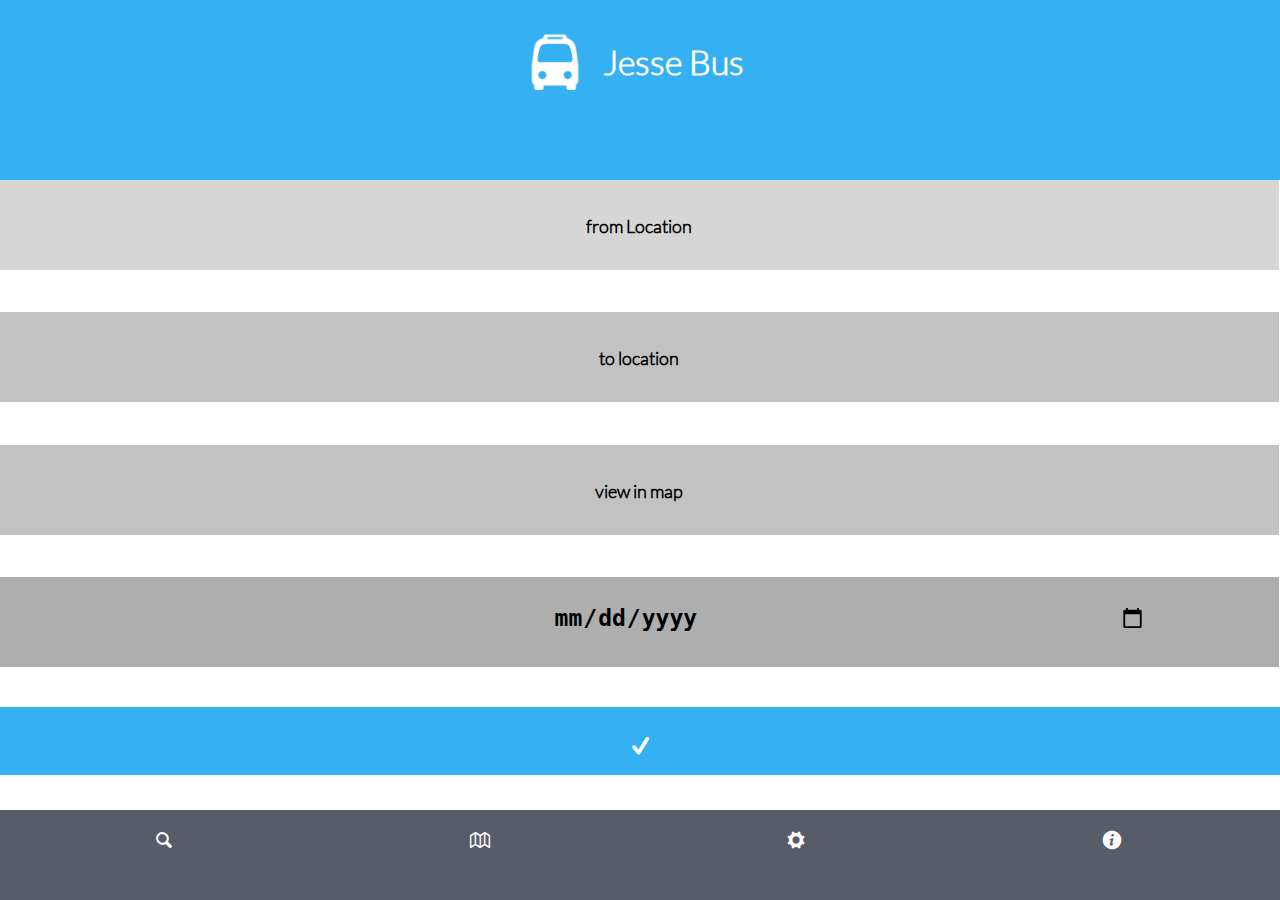
<file: index.html>
<!doctype html>
<html>
	<head>
		<link rel="stylesheet" href="styles/thirdparty/jquery.mobile.custom.structure.css"> 
		<link rel="stylesheet" href="styles/stylesheets/screen.css">
		<link rel="stylesheet" type="text/css" href="styles/stylesheets/font/icoentypo/entypo.css" />
	
	</head>
	<body>
		
		
		<div data-role="page" class="app_window" id="app_search" data-transition="pop">
			<div style="width:100%;	background:#35B0F2;	height:20%; position:relative; top:0px; margin-left:auto; margin-right:auto; ">
				<div style="height:100px; width:250px; position:relative; margin-left:auto; margin-right:auto;">
					<img src="content/images/bus1.png" style=" height:60px; position:relative; left:10px; top:30px;" />
					<span style="color:white; font-size:34px; margin-left:25px; position:relative; top:15px; font-family:LatoLight; font-weight:800; "> Jesse Bus
					</span>
				</div>
			</div>
			
			<div class="app-window-body" >
				<div style="position:relative; overflow-y:auto; overflow-x:hidden; background:#ffffff; height:100%; width:99.9%;">
					<!--<div style="position:absolute; height:90px; width:100%; top:0; background:rgba(53, 176, 242, 0.01);">
						<div style="position:relative;  font-size:18px; font-weight:700; margin-right:auto; margin-left:auto; margin-top:35px; text-align:center; border:0px #0077CC dashed; width:20%;"> 
							SEARCH 
						</div>
					</div> -->
					<div class="app-location-from" style="position:absolute; height:90px; width:100%; top:0%; cursor:pointer; background:rgba(52, 52, 54, 0.2);">
						<div style="position:relative;  font-size:18px; font-weight:700; margin-right:auto; margin-left:auto; margin-top:35px; text-align:center; border:0px #0077CC dashed; width:40%;"> 
							from Location
						</div>
					</div>
					<div class="app-location-to" style="position:absolute; height:90px; width:100%; top:21%; cursor:pointer;  background:rgba(52, 52, 54, 0.3);">
						<div style="position:relative;  font-size:18px; font-weight:700; margin-right:auto; margin-left:auto; margin-top:35px; text-align:center; border:0px #0077CC dashed; width:40%;"> 
							to location
						</div>
					</div>
					<div class="app-location-view" style="position:absolute; height:90px; width:100%; top:42%; cursor:pointer;  background:rgba(52, 52, 54, 0.3);">
						<div style="position:relative;  font-size:18px; font-weight:700; margin-right:auto; margin-left:auto; margin-top:35px; text-align:center; border:0px #0077CC dashed; width:40%;"> 
							view in map
						</div>
					</div>
					
					<div class="app-search-date" style="position:absolute; height:90px; width:100%; top:63%; cursor:pointer;  background:rgba(52, 52, 54, 0.4);">
						<input type="date" name="seachdate" style="position:relative;  font-size:23px; font-weight:700; margin-right:auto; margin-left:auto; margin-top:15px; text-align:center; border:0px #0077CC dashed; width:80%;">
					</div>
					
				</div>
				<div class="app-search-start">
					<div style="position:relative; font-weight:700; margin-right:auto; margin-left:auto; margin-top:25px; text-align:center; width:20%;"> 
						<span class="icon-checkmark" style=""> </span>
					</div>
				</div>
			</div>
			<div class="app-menu" >
				<div  class="app-menu-item app-menu-search"> 
					<div class="app-menu-icon icon-search menusearch"></div> 
				</div>
				<div class="app-menu-item app-menu-map"> 
					<div class="app-menu-icon icon-map messagemenu"> </div>

				</div>
				<div class="app-menu-item app-menu-settings"> 
					<div class="app-menu-icon  icon-cog settingsmenu"> </div> 
				</div>
				
				
				<div  class="app-menu-item menuclosed app-menu-info" > 
					<div class="app-menu-icon icon-info2 infomenu" ></div> 
				</div>
			
			</div>
				
				
		</div>
		

		<div data-role="page" id="test">
			<div style="overflow:hidden">
				<div style="float: left; width: 33%">
					<h2 style="margin: 0">{{operator}}</h2>
				</div>
				<div style="float: left;width: 33%">
					18:00
				</div>
				<div style="float: left;width: 33%">
					Price
				</div>
			</div>
		</div>

		<div data-role="page" class="app_window" id="app_map" data-transition="pop">
			<div style="width:100%;	background:#35B0F2;	height:20%; position:relative; top:0px; margin-left:auto; margin-right:auto; ">
				<div style="height:100px; width:250px; position:relative; margin-left:auto; margin-right:auto;">
					<img src="content/images/bus1.png" style=" height:60px; position:relative; left:10px; top:30px;" />
					<span style="color:white; font-size:34px; margin-left:25px; position:relative; top:15px; font-family:LatoLight; font-weight:800; "> Jesse Bus
					</span>
				</div>
			</div>
			
			<div class="app-window-body" >
				<div style="position:relative; overflow-y:auto; overflow-x:hidden; background:#ffffff; height:100%; width:99.9%;">
					<div id="app-map-viewer" style="height:100%; width:100%;">
						
					</div>
				</div>
				
			</div>
			<div class="app-menu" >
				<div  class="app-menu-item app-menu-search"> 
					<div class="app-menu-icon icon-search menusearch"></div> 
				</div>
				<div class="app-menu-item app-menu-map"> 
					<div class="app-menu-icon icon-map messagemenu"> </div>

				</div>
				<div class="app-menu-item app-menu-settings"> 
					<div class="app-menu-icon  icon-cog settingsmenu"> </div> 
				</div>
				
				
				<div  class="app-menu-item menuclosed app-menu-info" > 
					<div class="app-menu-icon icon-info2 infomenu" ></div> 
				</div>
			
			</div>
				
				
		</div>
		
		<div data-role="page" class="app_window" id="app_map2" data-transition="pop">
			<div style="width:100%;	background:#35B0F2;	height:20%; position:relative; top:0px; margin-left:auto; margin-right:auto; ">
				<div style="height:100px; width:250px; position:relative; margin-left:auto; margin-right:auto;">
					<img src="content/images/bus1.png" style=" height:60px; position:relative; left:10px; top:30px;" />
					<span style="color:white; font-size:34px; margin-left:25px; position:relative; top:15px; font-family:LatoLight; font-weight:800; "> Jesse Bus
					</span>
				</div>
			</div>
			
			<div class="app-window-body" >
				<div style="position:relative; overflow-y:auto; overflow-x:hidden; background:#ffffff; height:85%; width:99.9%;">
					<div id="app-map-viewer2" style="height:100%; width:100%;">
						
					</div>
				</div>
				<div class="map-search-back" style="position:relative; overflow-y:auto; cursor:pointer;  overflow-x:hidden; background:#35B0F2; height:15%; width:99.9%;">
					<div style="position:relative; font-weight:700; margin-right:auto; margin-left:auto; margin-top:18px; text-align:center; color:white; font-size:25px; width:20%;"> 
						<span class="icon-switch" style=""> </span>
					</div>
				</div>
			</div>
			<div class="app-menu" >
				<div  class="app-menu-item app-menu-search"> 
					<div class="app-menu-icon icon-search menusearch"></div> 
				</div>
				<div class="app-menu-item app-menu-map"> 
					<div class="app-menu-icon icon-map messagemenu"> </div>

				</div>
				<div class="app-menu-item app-menu-settings"> 
					<div class="app-menu-icon  icon-cog settingsmenu"> </div> 
				</div>
				
				
				<div  class="app-menu-item menuclosed app-menu-info" > 
					<div class="app-menu-icon icon-info2 infomenu" ></div> 
				</div>
			
			</div>
				
				
		</div>
		
		<div data-role="page" id="splashscreen" data-trasition="slide">
			
		</div>
		
		<div data-role="page" id="app_search_results" data-trasition="slide">
			app search results
		</div>
		<!-- Page transitions for displaying journey details -->
		<div data-role="page" id="app_search_journey_details" data-trasition="slide" style="height:100%;">
		
			<div style="width:100%;	background:#35B0F2;	height:20%; position:relative; top:0px; margin-left:auto; margin-right:auto; ">
				<div style="height:100px; width:250px; position:relative; margin-left:auto; margin-right:auto;">
					<img src="content/images/bus1.png" style=" height:60px; position:relative; left:10px; top:30px;">
					<span style="color:white; font-size:34px; margin-left:25px; position:relative; top:15px; font-family:LatoLight; font-weight:800; "> Jesse Bus
					</span>
				</div>
			</div>
			
			
			<div class="app-window-body" >
					
				<div class="app-journey-list" style="height:98%; overflow-y:auto;">
					
				</div>
			</div>
			
			<div class="app-menu" >
				<div  class="app-menu-item app-menu-search"> 
					<div class="app-menu-icon icon-search menusearch"></div> 
				</div>
				<div class="app-menu-item app-menu-map"> 
					<div class="app-menu-icon icon-map messagemenu"> </div>

				</div>
				<div class="app-menu-item app-menu-settings"> 
					<div class="app-menu-icon  icon-cog settingsmenu"> </div> 
				</div>
				
				
				<div  class="app-menu-item menuclosed app-menu-info" > 
					<div class="app-menu-icon icon-info2 infomenu" ></div> 
				</div>
			
			</div>
				
			
		</div>
		<!-- Page transitions for displaying city results from results -->
		<div data-role="page" id="app_search_city_from" data-trasition="slide" style="height:100%;">
		
			<div style="width:100%;	background:#35B0F2;	height:20%; position:relative; top:0px; margin-left:auto; margin-right:auto; ">
				<div style="height:100px; width:250px; position:relative; margin-left:auto; margin-right:auto;">
					<img src="content/images/bus1.png" style=" height:60px; position:relative; left:10px; top:30px;">
					<span style="color:white; font-size:34px; margin-left:25px; position:relative; top:15px; font-family:LatoLight; font-weight:800; "> Jesse Bus
					</span>
				</div>
			</div>
			
			
			<div class="app-window-body" >
				<div style="position:relative; height:12%; width:100%;">
					
					<input type="text" class="lira-input" placeholder="Quick Search..." style="position:relative;  color:rgba(16, 6, 7, 0.77); width:99%; margin-top:5px;  font-size:25px; border-bottom:1px rgba(16, 6, 7, 0.77) solid; height:35px; font-family:'Lato'; border:0px; " />
					
				</div>
					
				<div class="app-cities-list-from" style="height:101%; overflow-y:auto;">
					
				</div>
			</div>
			
		</div>
		
		
		<!-- Page transitions for displaying city results from results -->
		<div data-role="page" id="app_search_city_to" data-trasition="slide">
		
			<div style="width:100%;	background:#35B0F2;	height:20%; position:relative; top:0px; margin-left:auto; margin-right:auto; ">
				<div style="height:100px; width:250px; position:relative; margin-left:auto; margin-right:auto;">
					<img src="content/images/bus1.png" style=" height:60px; position:relative; left:10px; top:30px;">
					<span style="color:white; font-size:34px; margin-left:25px; position:relative; top:15px; font-family:LatoLight; font-weight:800; "> Jesse Bus
					</span>
				</div>
			</div>
			
			<div class="app-window-body" >
				<div style="position:relative; height:12%; width:100%;">
					
					<input type="text" class="lira-input" placeholder="Quick Search..." style="position:relative;  color:rgba(16, 6, 7, 0.77); width:99%; margin-top:5px;  font-size:25px; border-bottom:1px rgba(16, 6, 7, 0.77) solid; height:35px; font-family:'Lato'; border:0px; " />
					
				</div>
					
				<div class="app-cities-list-to" style="height:101%; overflow-y:auto;">
					
				</div>
			</div>
			
		</div>
		<!-- Page transitions for displaying city results -->
		<div data-role="page" id="app_search_class" data-trasition="slide">
			search classes
		</div>
		
		<div ng-view></div>
		<script src="js/underscore.js"></script>
		<script src="js/jquery.js"></script>
		<script src="js/moment.js"></script>
		<script src="js/jquery.mobile.js"></script>
		<script src="http://maps.google.com/maps/api/js?v=3.2&sensor=false"></script>
		<script src="js/OpenLayers/OpenLayers.js"></script>
		<script src="content/data/city.js"></script>
		<script src="app.js"></script>
		<script src="data.js"></script>
		
		
	</body>
</html>
</file>
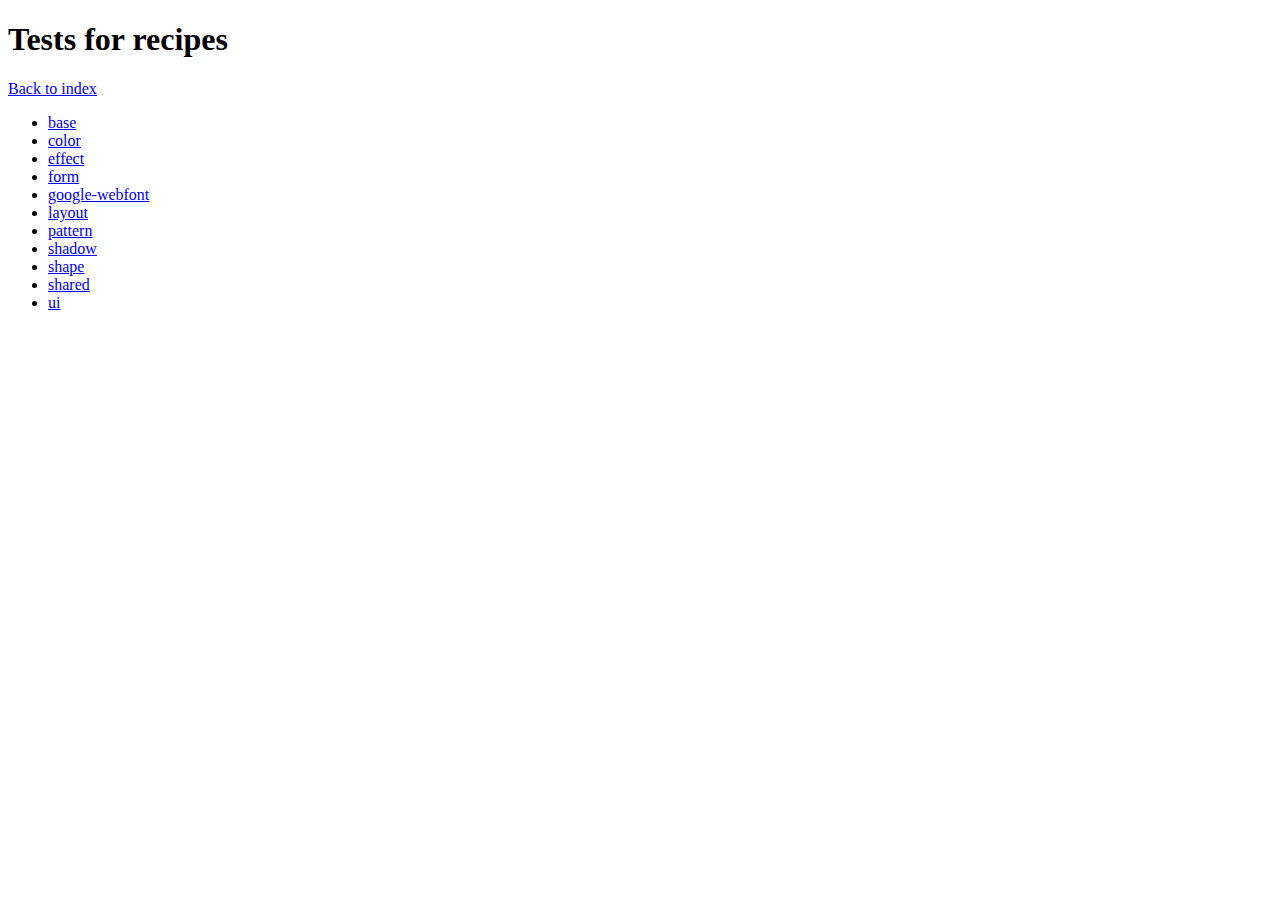
<file: styles/thirdparty/themes/compass-recipes/tests/recipes/index.html>
<!doctype html>
<h1>Tests for recipes</h1>

<a href="../">Back to index</a>

<ul>
    <li><a href="base">base</a></li>
    <li><a href="color">color</a></li>
    <li><a href="effect">effect</a></li>
    <li><a href="form">form</a></li>
    <li><a href="google-webfont">google-webfont</a></li>
    <li><a href="layout">layout</a></li>
    <li><a href="pattern">pattern</a></li>
    <li><a href="shadow">shadow</a></li>
    <li><a href="shape">shape</a></li>
    <li><a href="shared">shared</a></li>
    <li><a href="ui">ui</a></li>
</ul>
</file>
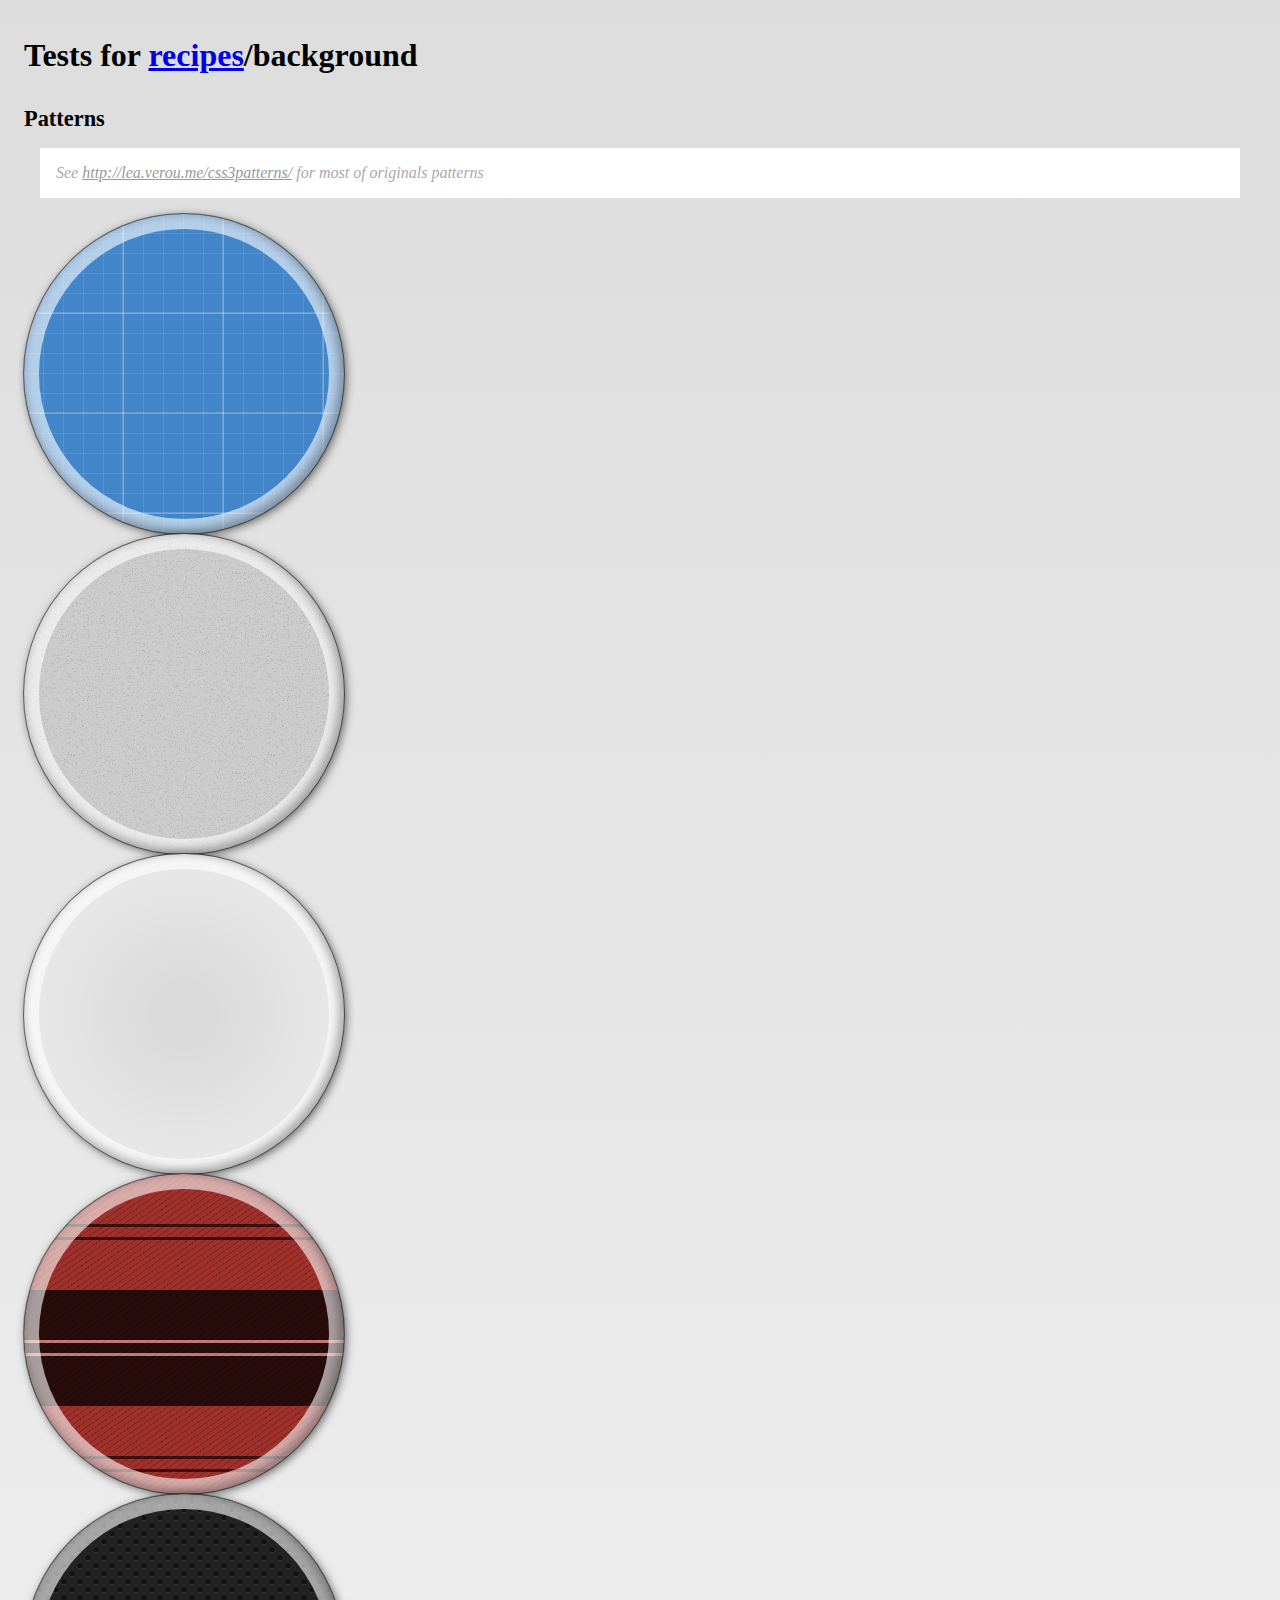
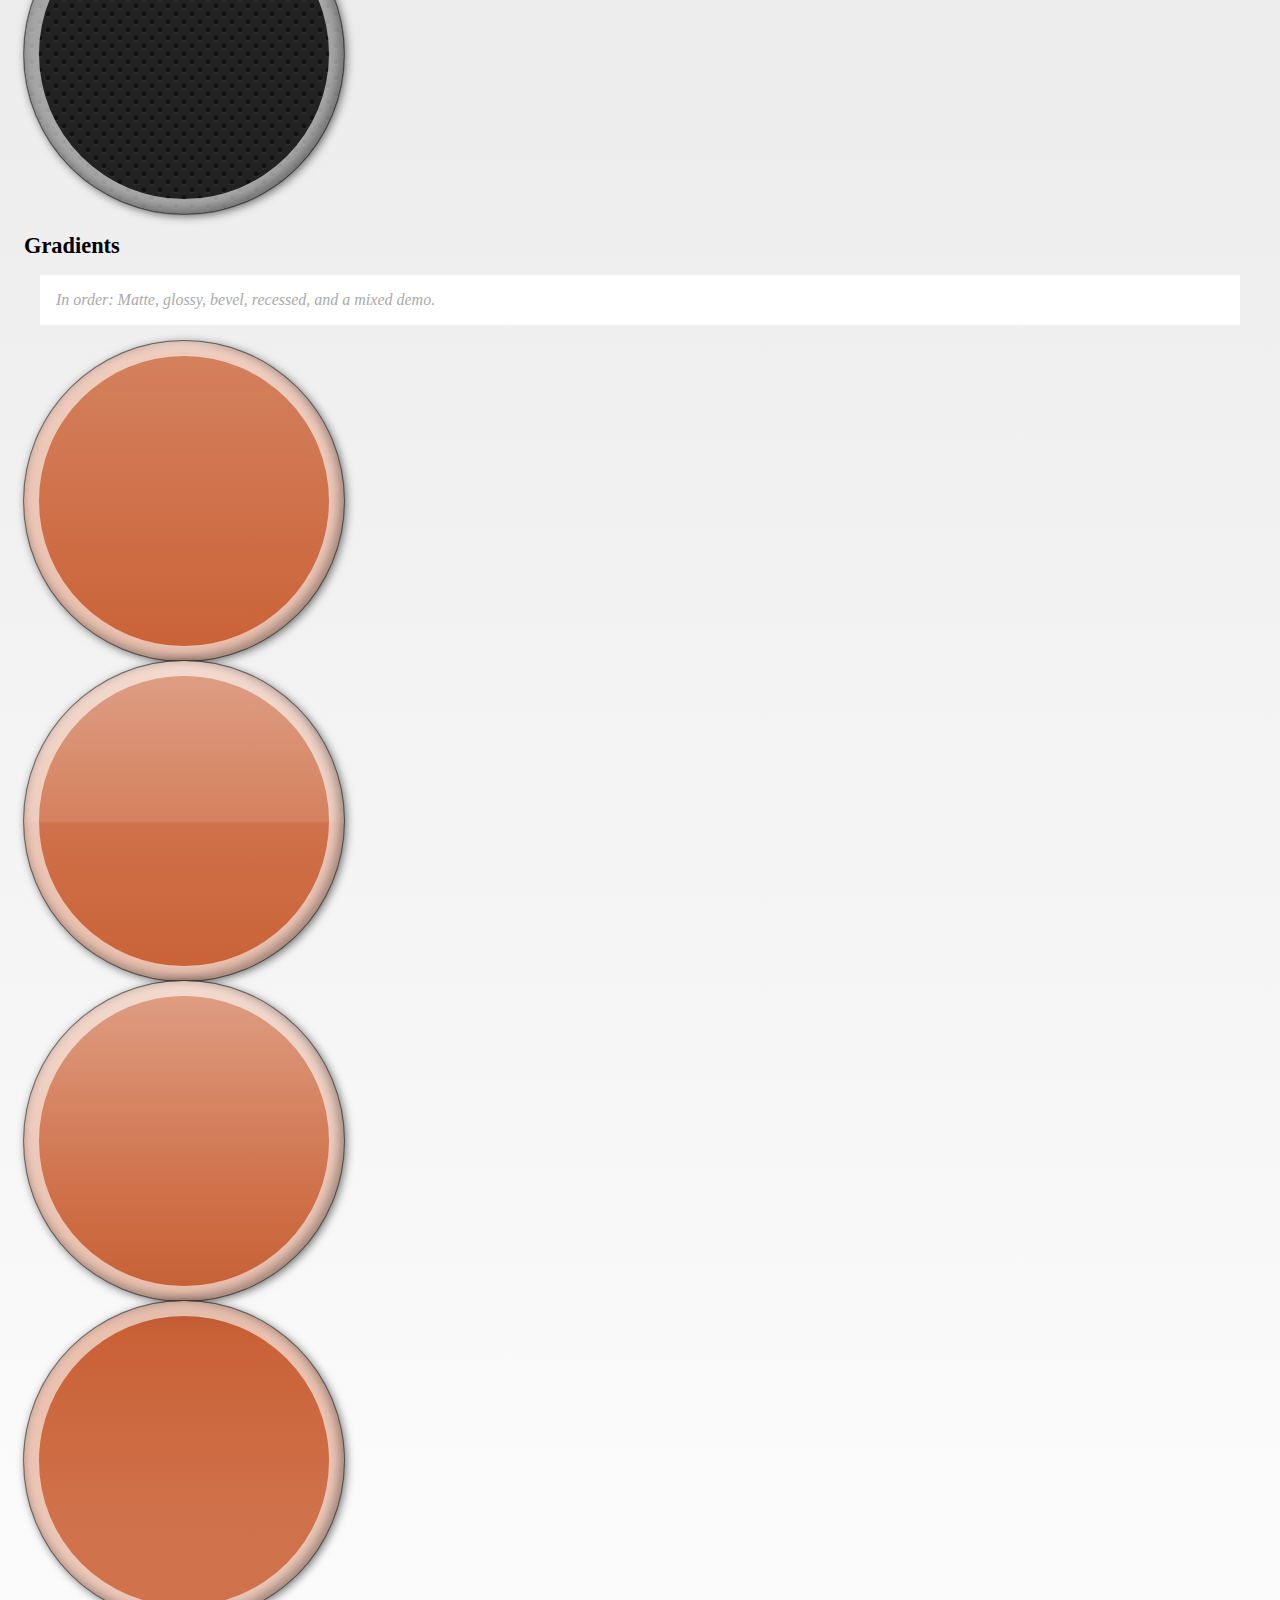
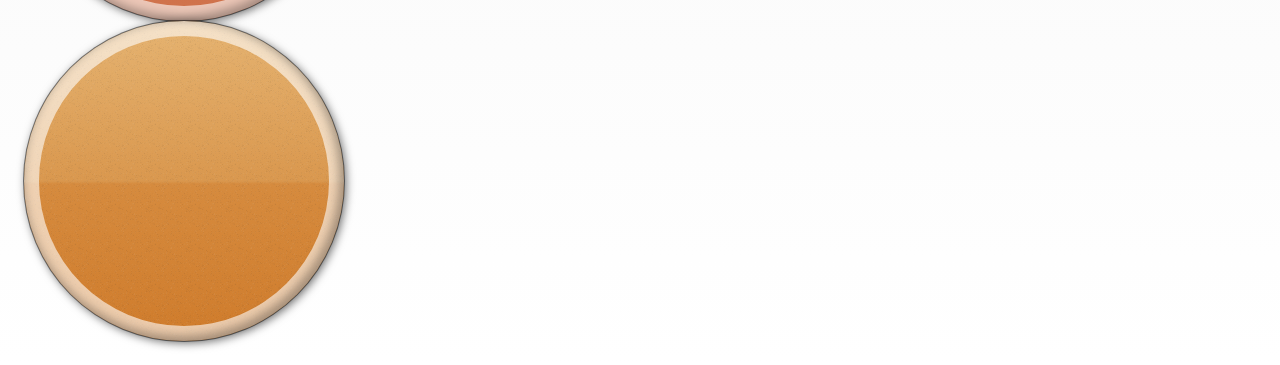
<file: styles/thirdparty/themes/compass-recipes/tests/recipes/background/index.html>
<!doctype html>
<link rel="stylesheet" href="s.css" />
<h1>Tests for <a href="../">recipes</a>/background</h1>

<h2>Patterns</h2>

<p class="doc">
    See <a href="http://lea.verou.me/css3patterns/">http://lea.verou.me/css3patterns/</a> for most of originals patterns
</p>

<div class="background-blueprint-grid"></div>

<div class="background-noise"></div>

<div class="background-radial-overlay"></div>

<div class="background-tartan"></div>

<div class="background-carbon-fiber"></div>

<h2>Gradients</h2>

<p class="doc">
    In order: Matte, glossy, bevel, recessed, and a mixed demo.
</p>

<div class="background-matte"></div>

<div class="background-glossy"></div>

<div class="background-bevel"></div>

<div class="background-recessed"></div>

<div class="background-mixed"></div>
</file>
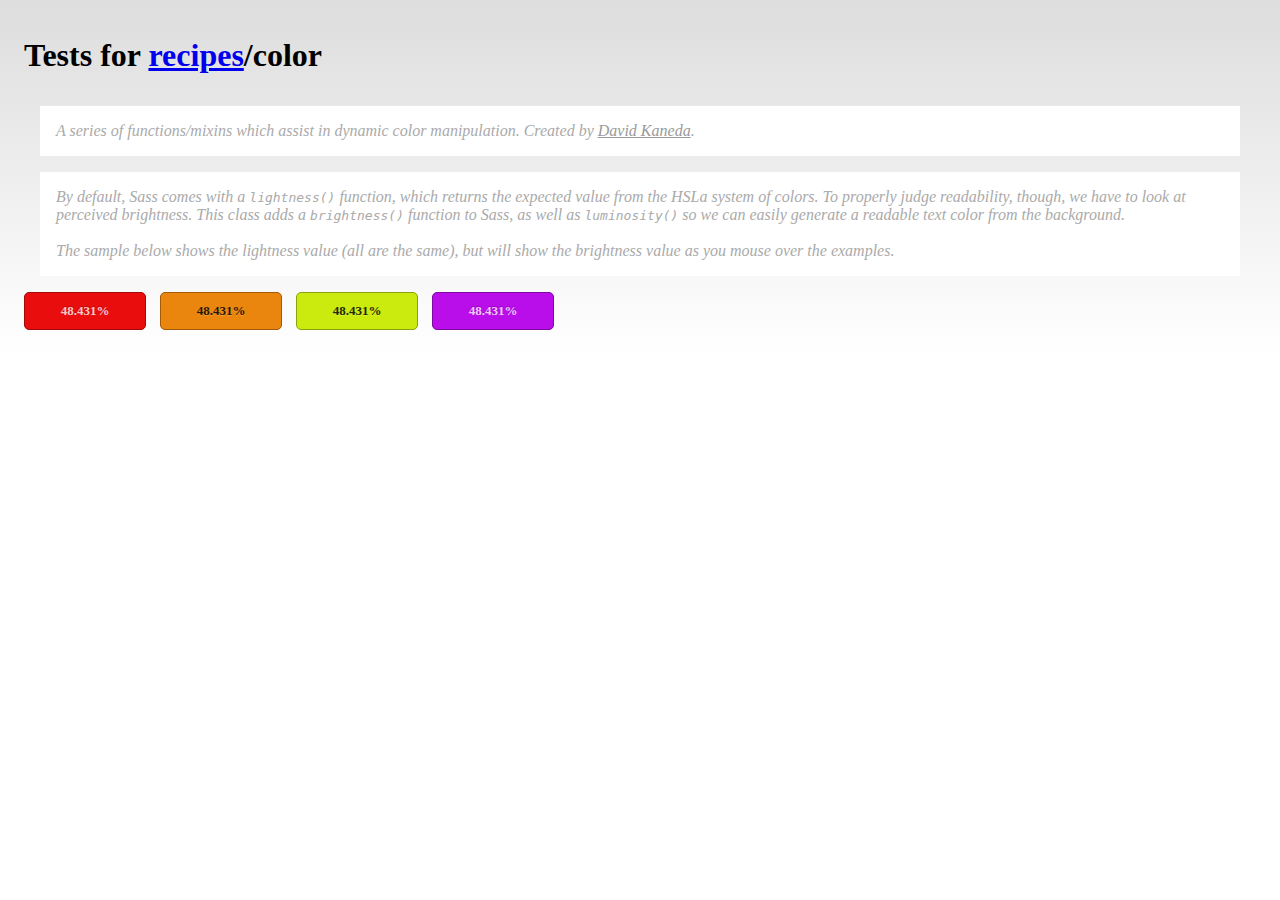
<file: styles/thirdparty/themes/compass-recipes/tests/recipes/color/index.html>
<!doctype html>
<link rel="stylesheet" href="s.css" />
<h1>Tests for <a href="../">recipes</a>/color</h1>

<p class="doc">
    A series of functions/mixins which assist in dynamic color manipulation.
    Created by <a href="http://www.davidkaneda.com">David Kaneda</a>.
</p>

<p class="doc">
    By default, Sass comes with a <code>lightness()</code> function, which returns the expected value from the HSLa system of colors. To properly judge readability, though, we have to look at perceived brightness. This class adds a <code>brightness()</code> function to Sass, as well as <code>luminosity()</code> so we can easily generate a readable text color from the background.<br><br>

    The sample below shows the lightness value (all are the same), but will show the brightness value as you mouse over the examples.
</p>

<div class="swatch1"></div>

<div class="swatch2"></div>

<div class="swatch3"></div>

<div class="swatch4"></div>

<div class="swatch5"></div>
</file>
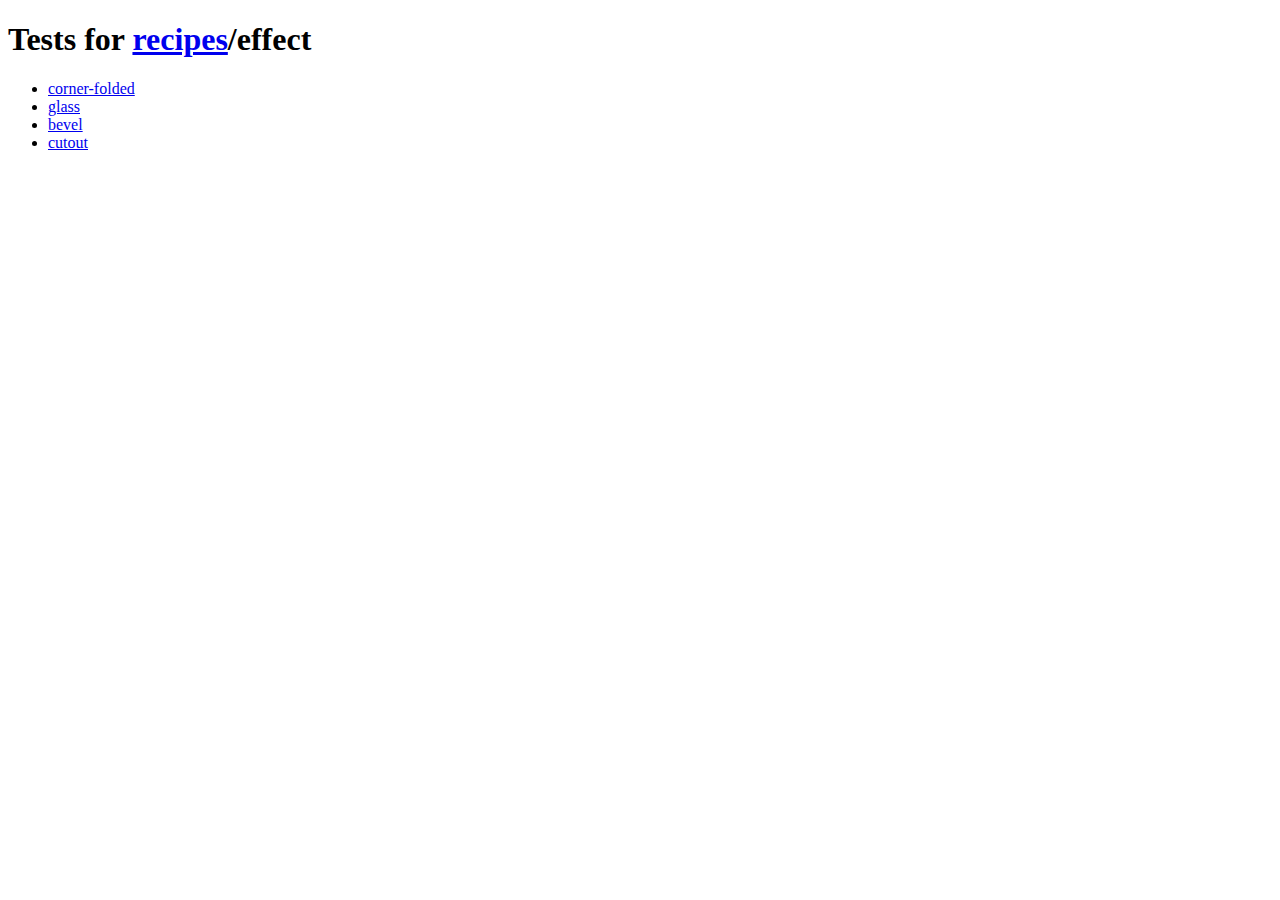
<file: styles/thirdparty/themes/compass-recipes/tests/recipes/effect/index.html>
<!doctype html>
<h1>Tests for <a href="../">recipes</a>/effect</h1>

<ul>
    <li><a href="corner-folded">corner-folded</a></li>
    <li><a href="glass">glass</a></li>
    <li><a href="bevel">bevel</a></li>
    <li><a href="cutout">cutout</a></li>

</ul>
</file>
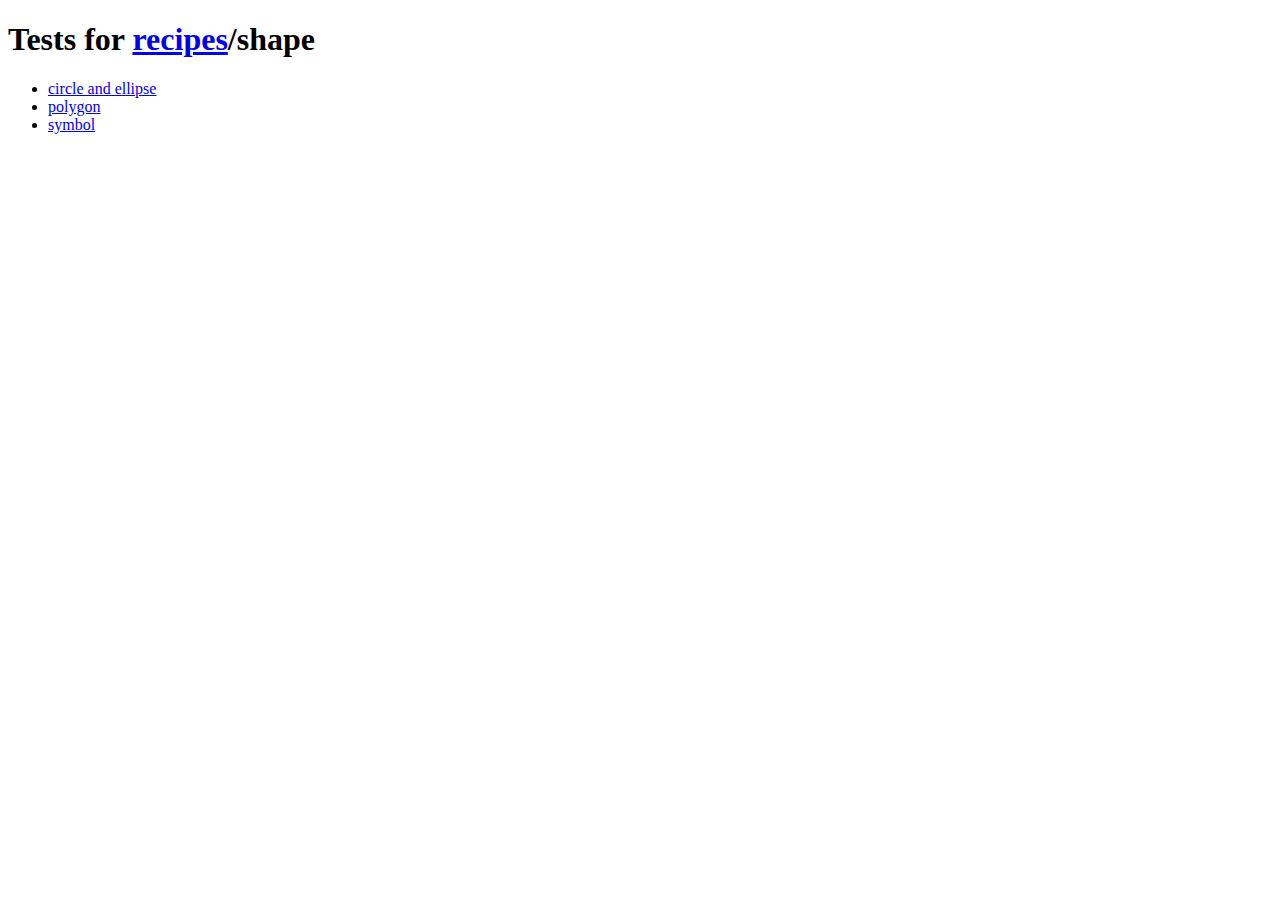
<file: styles/thirdparty/themes/compass-recipes/tests/recipes/shape/index.html>
<!doctype html>
<h1>Tests for <a href="../">recipes</a>/shape</h1>

<ul>
    <li><a href="ellipse">circle and ellipse</a></li>
    <li><a href="polygon">polygon</a></li>
    <li><a href="symbol">symbol</a></li>
</ul>
</file>
<file: styles/stylesheets/screen.css>
@font-face {
	font-family: 'EntypoRegular';
	src: url('font/entypo.eot'); /* IE9 Compat Modes */
	src: url('font/entypo.eot?#iefix') format('embedded-opentype'), /* IE6-IE8 */
	     url('font/entypo.woff') format('woff'), /* Modern Browsers */
	     url('font/entypo.ttf')  format('truetype'), /* Safari, Android, iOS */
	     url('font/entypo.svg#svgFontName') format('svg'); /* Legacy iOS */
	font-weight: normal;
	font-style: normal;

}

@font-face {
	font-family: 'LatoRegular';
	src: url('font/Lato-Hairline.ttf') format('truetype'); /* IE9 Compat Modes */
	font-weight: normal;
	font-style: normal;

}

@font-face {
	font-family: 'Lato';
	src: url('font/Lato-Regular.ttf') format('truetype'); /* IE9 Compat Modes */
	font-weight: normal;
	font-style: normal;

}


@font-face {
	font-family: 'LatoLight';
	src: url('font/Lato-Light.ttf') format('truetype'); /* IE9 Compat Modes */
	font-weight: normal;
	font-style: normal;

}

@font-face {
	font-family: 'EntypoSocial';
	src: url('font/entypo-social.eot'); /* IE9 Compat Modes */
	src: url('font/entypo-social.eot?#iefix') format('embedded-opentype'), /* IE6-IE8 */
	     url('font/entypo-social.woff') format('woff'), /* Modern Browsers */
	     url('font/entypo-social.ttf')  format('truetype'), /* Safari, Android, iOS */
	     url('font/entypo-social.svg#svgFontName') format('svg'); /* Legacy iOS */

}




html, 
body, 
body {
    margin: 0;
    padding: 0;
	font-family:"LatoLight" , sans-serif;
	overflow:hidden;
	height: 100%;
	
}


.app_window {

	position:relative;
	height:100%;
	width:100%;

}


.app-window-body {
	width:100%;
	background:#ffffff;
	height:70%;
	position:relative;
	z-index:10;	
}

.app-location-select {
	position:relative;
	height:90px;
	width:100%;
	margin-top:1px;
	cursor:pointer; 
	background:rgba(52, 52, 54, 0.2);

}

.app-location-select-var {
	position:absolute;
	font-size:18px;
	font-weight:700;
	margin-right:auto; 
	margin-left:auto; 
	margin-top:35px; 
	text-align:center; 
	width:99%;
	height:80px;
}

.app-search-start {

	position:absolute;
	height:68px; 
	width:100%; 
	top:83%; 
	cursor:pointer;  
	color:white;
	font-size:25px; 
	margin-top:4px;
	background:#35B0F2;

}

#app_search_city_from {

	height:100%;
}

#app_search_city_to {

	height:100%;
}


.app-menu {
	width:100%;
	position:absolute;
	bottom:0%;
	background:#585c68;
	
	height:10%;
	color:white;
	font-size:20px;
	z-index:100;
}

.app-menu-item {
	
	position:relative;
	float:left;
	width:23.68%;
	padding-left:1%;
	height:45%;
	cursor:pointer;
}

.app-menu-icon {
	position:relative;
	margin-right:auto;
	margin-left:auto;
	width:90%;
	text-align:center;
	margin-top:20px;

}

.app-journey-logo {

	 position:absolute;
	 top:8%;
	 left:2%; 
	 height:80%; 
	 width:20%; 
	 
}

.app-journey-logo-img {
	position:relative;
	height:100%;
	
	//width:100%; 
}

.app-journey-dep {

	position:absolute;
	top:15%;
	left:28%;
	height:45%;
	width:35%;
	font-size:14px;
}

.app-journey-arr {

	position:absolute;
	top:55%; 
	left:28%;
	height:45%;
	width:35%;
	font-size:14px;
}

.app-journey-price {

	 position:absolute;
	 top:15%; 
	 left:78%;  
	 height:60%;
	 width:12%;
}

.app-journey-comfort {

	 position:absolute;
	 top:15%; 
	 left:64%;  
	 height:60%;
	 width:12%;
}

.app-journey-next {

	position:absolute;
	 top:15%; 
	 left:92%;  
	 height:60%;
	 width:6%;
}

.app-comfort-icon {
	font-size:22px;
	position:absolute;
	top:5%;
	left:25%;
	color:#0077cc;
}

.app-comfort-detail {
	font-size:25px;
	position:absolute;
	top:40%;
	left:30%;
}

.app-comfort-price {
	font-size:25px;
	position:absolute;
	top:40%;
	left:5%;

}

.app-comfort-currency{
	font-size:18px;
	position:absolute;
	top:5%;
	left:25%;
}

.app-journey-next-icon {
	font-size:30px;
	position:absolute;
	top:25%;
	left:10%;
	color:#0077cc;
}

.app-journey-select {
	position:relative;
	height:90px;
	width:100%;
	margin-top:1px;
	cursor:pointer; 
	background:#ffffff;
	border-bottom: 1px rgba(52, 52, 54, 0.2) solid;
}
</file>
<file: styles/stylesheets/font/icoentypo/entypo.css>
@font-face {
	font-family: 'entypo';
	src:url('fonts/entypo.eot');
	src:url('fonts/entypo.eot?#iefix') format('embedded-opentype'),
		url('fonts/entypo.ttf') format('truetype'),
		url('fonts/entypo.woff') format('woff'),
		url('fonts/entypo.svg#entypo') format('svg');
	font-weight: normal;
	font-style: normal;
}

[class*="icon-"] {
	font-family: 'entypo';
	speak: none;
	font-style: normal;
	font-weight: normal;
	font-variant: normal;
	text-transform: none;
	line-height: 1;

	/* Better Font Rendering =========== */
	-webkit-font-smoothing: antialiased;
	-moz-osx-font-smoothing: grayscale;
}

.icon-phone:before {
	content: "\e600";
}
.icon-mobile:before {
	content: "\e601";
}
.icon-mouse:before {
	content: "\e602";
}
.icon-directions:before {
	content: "\e603";
}
.icon-mail:before {
	content: "\e604";
}
.icon-paperplane:before {
	content: "\e605";
}
.icon-pencil:before {
	content: "\e606";
}
.icon-feather:before {
	content: "\e607";
}
.icon-paperclip:before {
	content: "\e608";
}
.icon-drawer:before {
	content: "\e609";
}
.icon-reply:before {
	content: "\e60a";
}
.icon-reply-all:before {
	content: "\e60b";
}
.icon-forward:before {
	content: "\e60c";
}
.icon-user:before {
	content: "\e60d";
}
.icon-users:before {
	content: "\e60e";
}
.icon-user-add:before {
	content: "\e60f";
}
.icon-vcard:before {
	content: "\e610";
}
.icon-export:before {
	content: "\e611";
}
.icon-location:before {
	content: "\e612";
}
.icon-map:before {
	content: "\e613";
}
.icon-compass:before {
	content: "\e614";
}
.icon-location2:before {
	content: "\e615";
}
.icon-target:before {
	content: "\e616";
}
.icon-share:before {
	content: "\e617";
}
.icon-sharable:before {
	content: "\e618";
}
.icon-heart:before {
	content: "\e619";
}
.icon-heart2:before {
	content: "\e61a";
}
.icon-star:before {
	content: "\e61b";
}
.icon-star2:before {
	content: "\e61c";
}
.icon-thumbs-up:before {
	content: "\e61d";
}
.icon-thumbs-down:before {
	content: "\e61e";
}
.icon-chat:before {
	content: "\e61f";
}
.icon-comment:before {
	content: "\e620";
}
.icon-quote:before {
	content: "\e621";
}
.icon-house:before {
	content: "\e622";
}
.icon-popup:before {
	content: "\e623";
}
.icon-search:before {
	content: "\e624";
}
.icon-flashlight:before {
	content: "\e625";
}
.icon-printer:before {
	content: "\e626";
}
.icon-bell:before {
	content: "\e627";
}
.icon-link:before {
	content: "\e628";
}
.icon-flag:before {
	content: "\e629";
}
.icon-cog:before {
	content: "\e62a";
}
.icon-tools:before {
	content: "\e62b";
}
.icon-trophy:before {
	content: "\e62c";
}
.icon-tag:before {
	content: "\e62d";
}
.icon-camera:before {
	content: "\e62e";
}
.icon-megaphone:before {
	content: "\e62f";
}
.icon-moon:before {
	content: "\e630";
}
.icon-palette:before {
	content: "\e631";
}
.icon-leaf:before {
	content: "\e632";
}
.icon-music:before {
	content: "\e633";
}
.icon-music2:before {
	content: "\e634";
}
.icon-new:before {
	content: "\e635";
}
.icon-graduation:before {
	content: "\e636";
}
.icon-book:before {
	content: "\e637";
}
.icon-newspaper:before {
	content: "\e638";
}
.icon-bag:before {
	content: "\e639";
}
.icon-airplane:before {
	content: "\e63a";
}
.icon-lifebuoy:before {
	content: "\e63b";
}
.icon-eye:before {
	content: "\e63c";
}
.icon-clock:before {
	content: "\e63d";
}
.icon-microphone:before {
	content: "\e63e";
}
.icon-calendar:before {
	content: "\e63f";
}
.icon-bolt:before {
	content: "\e640";
}
.icon-thunder:before {
	content: "\e641";
}
.icon-droplet:before {
	content: "\e642";
}
.icon-cd:before {
	content: "\e643";
}
.icon-briefcase:before {
	content: "\e644";
}
.icon-air:before {
	content: "\e645";
}
.icon-hourglass:before {
	content: "\e646";
}
.icon-gauge:before {
	content: "\e647";
}
.icon-language:before {
	content: "\e648";
}
.icon-network:before {
	content: "\e649";
}
.icon-key:before {
	content: "\e64a";
}
.icon-battery:before {
	content: "\e64b";
}
.icon-bucket:before {
	content: "\e64c";
}
.icon-magnet:before {
	content: "\e64d";
}
.icon-drive:before {
	content: "\e64e";
}
.icon-cup:before {
	content: "\e64f";
}
.icon-rocket:before {
	content: "\e650";
}
.icon-brush:before {
	content: "\e651";
}
.icon-suitcase:before {
	content: "\e652";
}
.icon-cone:before {
	content: "\e653";
}
.icon-earth:before {
	content: "\e654";
}
.icon-keyboard:before {
	content: "\e655";
}
.icon-browser:before {
	content: "\e656";
}
.icon-publish:before {
	content: "\e657";
}
.icon-progress-3:before {
	content: "\e658";
}
.icon-progress-2:before {
	content: "\e659";
}
.icon-brogress-1:before {
	content: "\e65a";
}
.icon-progress-0:before {
	content: "\e65b";
}
.icon-sun:before {
	content: "\e65c";
}
.icon-sun2:before {
	content: "\e65d";
}
.icon-adjust:before {
	content: "\e65e";
}
.icon-code:before {
	content: "\e65f";
}
.icon-screen:before {
	content: "\e660";
}
.icon-infinity:before {
	content: "\e661";
}
.icon-light-bulb:before {
	content: "\e662";
}
.icon-credit-card:before {
	content: "\e663";
}
.icon-database:before {
	content: "\e664";
}
.icon-voicemail:before {
	content: "\e665";
}
.icon-clipboard:before {
	content: "\e666";
}
.icon-cart:before {
	content: "\e667";
}
.icon-box:before {
	content: "\e668";
}
.icon-ticket:before {
	content: "\e669";
}
.icon-rss:before {
	content: "\e66a";
}
.icon-signal:before {
	content: "\e66b";
}
.icon-thermometer:before {
	content: "\e66c";
}
.icon-droplets:before {
	content: "\e66d";
}
.icon-uniE66E:before {
	content: "\e66e";
}
.icon-statistics:before {
	content: "\e66f";
}
.icon-pie:before {
	content: "\e670";
}
.icon-bars:before {
	content: "\e671";
}
.icon-graph:before {
	content: "\e672";
}
.icon-lock:before {
	content: "\e673";
}
.icon-lock-open:before {
	content: "\e674";
}
.icon-logout:before {
	content: "\e675";
}
.icon-login:before {
	content: "\e676";
}
.icon-checkmark:before {
	content: "\e677";
}
.icon-cross:before {
	content: "\e678";
}
.icon-minus:before {
	content: "\e679";
}
.icon-plus:before {
	content: "\e67a";
}
.icon-cross2:before {
	content: "\e67b";
}
.icon-minus2:before {
	content: "\e67c";
}
.icon-plus2:before {
	content: "\e67d";
}
.icon-cross3:before {
	content: "\e67e";
}
.icon-minus3:before {
	content: "\e67f";
}
.icon-plus3:before {
	content: "\e680";
}
.icon-erase:before {
	content: "\e681";
}
.icon-blocked:before {
	content: "\e682";
}
.icon-info:before {
	content: "\e683";
}
.icon-info2:before {
	content: "\e684";
}
.icon-question:before {
	content: "\e685";
}
.icon-help:before {
	content: "\e686";
}
.icon-warning:before {
	content: "\e687";
}
.icon-cycle:before {
	content: "\e688";
}
.icon-cw:before {
	content: "\e689";
}
.icon-ccw:before {
	content: "\e68a";
}
.icon-shuffle:before {
	content: "\e68b";
}
.icon-arrow:before {
	content: "\e68c";
}
.icon-arrow2:before {
	content: "\e68d";
}
.icon-retweet:before {
	content: "\e68e";
}
.icon-loop:before {
	content: "\e68f";
}
.icon-history:before {
	content: "\e690";
}
.icon-back:before {
	content: "\e691";
}
.icon-switch:before {
	content: "\e692";
}
.icon-list:before {
	content: "\e693";
}
.icon-add-to-list:before {
	content: "\e694";
}
.icon-layout:before {
	content: "\e695";
}
.icon-list2:before {
	content: "\e696";
}
.icon-text:before {
	content: "\e697";
}
.icon-text2:before {
	content: "\e698";
}
.icon-document:before {
	content: "\e699";
}
.icon-docs:before {
	content: "\e69a";
}
.icon-landscape:before {
	content: "\e69b";
}
.icon-pictures:before {
	content: "\e69c";
}
.icon-video:before {
	content: "\e69d";
}
.icon-music3:before {
	content: "\e69e";
}
.icon-folder:before {
	content: "\e69f";
}
.icon-archive:before {
	content: "\e6a0";
}
.icon-trash:before {
	content: "\e6a1";
}
.icon-upload:before {
	content: "\e6a2";
}
.icon-download:before {
	content: "\e6a3";
}
.icon-disk:before {
	content: "\e6a4";
}
.icon-install:before {
	content: "\e6a5";
}
.icon-cloud:before {
	content: "\e6a6";
}
.icon-upload2:before {
	content: "\e6a7";
}
.icon-bookmark:before {
	content: "\e6a8";
}
.icon-bookmarks:before {
	content: "\e6a9";
}
.icon-book2:before {
	content: "\e6aa";
}
.icon-play:before {
	content: "\e6ab";
}
.icon-pause:before {
	content: "\e6ac";
}
.icon-record:before {
	content: "\e6ad";
}
.icon-stop:before {
	content: "\e6ae";
}
.icon-next:before {
	content: "\e6af";
}
.icon-previous:before {
	content: "\e6b0";
}
.icon-first:before {
	content: "\e6b1";
}
.icon-last:before {
	content: "\e6b2";
}
.icon-resize-enlarge:before {
	content: "\e6b3";
}
.icon-resize-shrink:before {
	content: "\e6b4";
}
.icon-volume:before {
	content: "\e6b5";
}
.icon-sound:before {
	content: "\e6b6";
}
.icon-mute:before {
	content: "\e6b7";
}
.icon-flow-cascade:before {
	content: "\e6b8";
}
.icon-flow-branch:before {
	content: "\e6b9";
}
.icon-flow-tree:before {
	content: "\e6ba";
}
.icon-flow-line:before {
	content: "\e6bb";
}
.icon-flow-parallel:before {
	content: "\e6bc";
}
.icon-arrow-left:before {
	content: "\e6bd";
}
.icon-arrow-down:before {
	content: "\e6be";
}
.icon-arrow-up--upload:before {
	content: "\e6bf";
}
.icon-arrow-right:before {
	content: "\e6c0";
}
.icon-arrow-left2:before {
	content: "\e6c1";
}
.icon-arrow-down2:before {
	content: "\e6c2";
}
.icon-arrow-up:before {
	content: "\e6c3";
}
.icon-arrow-right2:before {
	content: "\e6c4";
}
.icon-arrow-left3:before {
	content: "\e6c5";
}
.icon-arrow-down3:before {
	content: "\e6c6";
}
.icon-arrow-up2:before {
	content: "\e6c7";
}
.icon-arrow-right3:before {
	content: "\e6c8";
}
.icon-arrow-left4:before {
	content: "\e6c9";
}
.icon-arrow-down4:before {
	content: "\e6ca";
}
.icon-arrow-up3:before {
	content: "\e6cb";
}
.icon-arrow-right4:before {
	content: "\e6cc";
}
.icon-arrow-left5:before {
	content: "\e6cd";
}
.icon-arrow-down5:before {
	content: "\e6ce";
}
.icon-arrow-up4:before {
	content: "\e6cf";
}
.icon-arrow-right5:before {
	content: "\e6d0";
}
.icon-arrow-left6:before {
	content: "\e6d1";
}
.icon-arrow-down6:before {
	content: "\e6d2";
}
.icon-arrow-up5:before {
	content: "\e6d3";
}
.icon-arrow-right6:before {
	content: "\e6d4";
}
.icon-arrow-left7:before {
	content: "\e6d5";
}
.icon-arrow-down7:before {
	content: "\e6d6";
}
.icon-arrow-up6:before {
	content: "\e6d7";
}
.icon-arrow-left9:before {
	content: "\e6d8";
}
.icon-arrow-left8:before {
	content: "\e6d9";
}
.icon-arrow-down8:before {
	content: "\e6da";
}
.icon-arrow-up7:before {
	content: "\e6db";
}
.icon-arrow-right7:before {
	content: "\e6dc";
}
.icon-menu:before {
	content: "\e6dd";
}
.icon-ellipsis:before {
	content: "\e6de";
}
.icon-dots:before {
	content: "\e6df";
}
.icon-dot:before {
	content: "\e6e0";
}
.icon-cc:before {
	content: "\e6e1";
}
.icon-cc-by:before {
	content: "\e6e2";
}
.icon-cc-nc:before {
	content: "\e6e3";
}
.icon-cc-nc-eu:before {
	content: "\e6e4";
}
.icon-cc-nc-jp:before {
	content: "\e6e5";
}
.icon-cc-sa:before {
	content: "\e6e6";
}
.icon-cc-nd:before {
	content: "\e6e7";
}
.icon-cc-pd:before {
	content: "\e6e8";
}
.icon-cc-zero:before {
	content: "\e6e9";
}
.icon-cc-share:before {
	content: "\e6ea";
}
.icon-cc-share2:before {
	content: "\e6eb";
}
.icon-daniel-bruce:before {
	content: "\e6ec";
}
.icon-daniel-bruce2:before {
	content: "\e6ed";
}
.icon-github:before {
	content: "\e6ee";
}
.icon-github2:before {
	content: "\e6ef";
}
.icon-flickr:before {
	content: "\e6f0";
}
.icon-flickr2:before {
	content: "\e6f1";
}
.icon-vimeo:before {
	content: "\e6f2";
}
.icon-vimeo2:before {
	content: "\e6f3";
}
.icon-twitter:before {
	content: "\e6f4";
}
.icon-twitter2:before {
	content: "\e6f5";
}
.icon-facebook:before {
	content: "\e6f6";
}
.icon-facebook2:before {
	content: "\e6f7";
}
.icon-facebook3:before {
	content: "\e6f8";
}
.icon-googleplus:before {
	content: "\e6f9";
}
.icon-googleplus2:before {
	content: "\e6fa";
}
.icon-pinterest:before {
	content: "\e6fb";
}
.icon-pinterest2:before {
	content: "\e6fc";
}
.icon-tumblr:before {
	content: "\e6fd";
}
.icon-tumblr2:before {
	content: "\e6fe";
}
.icon-linkedin:before {
	content: "\e6ff";
}
.icon-linkedin2:before {
	content: "\e700";
}
.icon-dribbble:before {
	content: "\e701";
}
.icon-dribbble2:before {
	content: "\e702";
}
.icon-stumbleupon:before {
	content: "\e703";
}
.icon-stumbleupon2:before {
	content: "\e704";
}
.icon-lastfm:before {
	content: "\e705";
}
.icon-lastfm2:before {
	content: "\e706";
}
.icon-rdio:before {
	content: "\e707";
}
.icon-rdio2:before {
	content: "\e708";
}
.icon-spotify:before {
	content: "\e709";
}
.icon-spotify2:before {
	content: "\e70a";
}
.icon-qq:before {
	content: "\e70b";
}
.icon-instagram:before {
	content: "\e70c";
}
.icon-dropbox:before {
	content: "\e70d";
}
.icon-evernote:before {
	content: "\e70e";
}
.icon-flattr:before {
	content: "\e70f";
}
.icon-skype:before {
	content: "\e710";
}
.icon-skype2:before {
	content: "\e711";
}
.icon-renren:before {
	content: "\e712";
}
.icon-sina-weibo:before {
	content: "\e713";
}
.icon-paypal:before {
	content: "\e714";
}
.icon-picasa:before {
	content: "\e715";
}
.icon-soundcloud:before {
	content: "\e716";
}
.icon-mixi:before {
	content: "\e717";
}
.icon-behance:before {
	content: "\e718";
}
.icon-circles:before {
	content: "\e719";
}
.icon-vk:before {
	content: "\e71a";
}
.icon-smashing:before {
	content: "\e71b";
}
</file>
<file: styles/thirdparty/themes/compass-recipes/tests/recipes/background/s.css>
html {
  padding: 1em;
  background: -webkit-gradient(linear, 50% 0%, 50% 100%, color-stop(0%, #dddddd), color-stop(100%, #ffffff)) no-repeat;
  background: -webkit-linear-gradient(#dddddd, #ffffff) no-repeat;
  background: -moz-linear-gradient(#dddddd, #ffffff) no-repeat;
  background: -o-linear-gradient(#dddddd, #ffffff) no-repeat;
  background: -ms-linear-gradient(#dddddd, #ffffff) no-repeat;
  background: linear-gradient(#dddddd, #ffffff) no-repeat;
}

h1 {
  font-size: 2em;
  margin-bottom: 1em;
}

h2 {
  font-size: 1.4em;
  margin-bottom: .6em;
}

.doc {
  background: #fff;
  border: #ddd;
  padding: 1em;
  color: #aaa;
  margin: 1em;
  font-style: italic;
}
.doc a {
  color: #999;
}

/**
 * Background noise recipe
 * 
 * This recipe use a sass function to generate a .png file
 * 
 * Inspired by a jQuery plugin "Noisy" by Daniel Rapp @DanielRapp
 * @link https://github.com/DanielRapp/Noisy
 * 
 * Converted using Sass by Aaron Russell @aaronrussell & Philipp Bosch @philippbosch
 * @link https://gist.github.com/1021332
 * 
 * Ported to a sass gem by Antti Salonen @antsa
 * @link https://github.com/antsa/sassy_noise
 * 
 * Mixin:        background-noise
 * Function:     background_noise
 * 
 * @author Daniel Rapp @DanielRapp
 * @author Aaron Russell @aaronrussell
 * @author Philipp Bosch @philippbosch
 * @author Antti Salonen @antsa
 * @author Maxime Thirouin maxime.thirouin@gmail.com @MoOx
 */
/**
 *
 * @class Gradients
 * @author David Kaneda http://www.davidkaneda.com/
 *
 */
/**
 * Adds a background gradient into a specified selector.
 * 
 *     @include background-gradient(#444, 'glossy');
 * 
 * You can also use color-stops if you want full control of the gradient:
 * 
 *     @include background-gradient(#444, color-stops(#333, #222, #111));
 * 
 * @param {color} $bg-color
 * The base color of the gradient.
 * 
 * @param {string/list} $type
 * The style of the gradient, one of five pre-defined options: matte, bevel, glossy, recessed, or linear:
 *
 *     @include background-gradient(red, 'glossy');
 *
 * It can also accept a list of color-stop values:;
 * 
 *     @include background-gradient(black, color-stops(#333, #111, #000));
 * 
 * @param {string} $direction
 * The direction of the gradient.
 */
/**
 * Blueprint grid background pattern
 * 
 * @link http://lea.verou.me/css3patterns/#blueprint-grid
 *
 * @author Lea Verou http://lea.verou.me/ for the original pattern
 * @author Maxime Thirouin maxime.thirouin@gmail.com @MoOx for the sass mixin
 */
/**
 * Background overlay inspired by Google Chrome modal overlay
 * 
 * @author Maxime Thirouin @MoOx maxime.thirouin@gmail.com
 */
/**
 *
 * Before compass 0.11.5, you need to add
 * Compass::BrowserSupport.add_support("repeating-linear-gradient", "webkit", "moz", "o", "ms")
 * To your configuration (config.rb)
 * @see https://github.com/chriseppstein/compass/issues/401
 *
 * @link http://lea.verou.me/css3patterns/#tartan
 *
 * @author Marta Armada http://swwweet.com/ for the original pattern
 * @author Maxime Thirouin maxime.thirouin@gmail.com @MoOx for the sass mixin
 */
/**
 * Carbon Fiber background pattern
 *
 * @author Lea Verou http://lea.verou.me/ for the original pattern
 * @author David Kaneda http://www.davidkaneda.com/ for the Sass mixin
 *
 * @link http://lea.verou.me/css3patterns/
 *
 */
div {
  width: 20em;
  height: 20em;
  cursor: pointer;
  background-color: #ccc;
  -moz-border-radius: 50%;
  -webkit-border-radius: 50%;
  -o-border-radius: 50%;
  -ms-border-radius: 50%;
  -khtml-border-radius: 50%;
  border-radius: 50%;
  -moz-box-shadow: -3px -3px 10px 2px rgba(0, 0, 0, 0.3) inset, 0 0 0 15px rgba(255, 255, 255, 0.6) inset, 0 0 0 1px rgba(0, 0, 0, 0.5), 2px 2px 10px rgba(0, 0, 0, 0.6);
  -webkit-box-shadow: -3px -3px 10px 2px rgba(0, 0, 0, 0.3) inset, 0 0 0 15px rgba(255, 255, 255, 0.6) inset, 0 0 0 1px rgba(0, 0, 0, 0.5), 2px 2px 10px rgba(0, 0, 0, 0.6);
  -o-box-shadow: -3px -3px 10px 2px rgba(0, 0, 0, 0.3) inset, 0 0 0 15px rgba(255, 255, 255, 0.6) inset, 0 0 0 1px rgba(0, 0, 0, 0.5), 2px 2px 10px rgba(0, 0, 0, 0.6);
  box-shadow: -3px -3px 10px 2px rgba(0, 0, 0, 0.3) inset, 0 0 0 15px rgba(255, 255, 255, 0.6) inset, 0 0 0 1px rgba(0, 0, 0, 0.5), 2px 2px 10px rgba(0, 0, 0, 0.6);
}

.background-blueprint-grid {
  background-color: #4285c9;
  background-image: -webkit-gradient(linear, 50% 0%, 50% 2, color-stop(100%, rgba(255, 255, 255, 0.2)), color-stop(100%, rgba(255, 255, 255, 0))), -webkit-gradient(linear, 0% 50%, 2 50%, color-stop(100%, rgba(255, 255, 255, 0.2)), color-stop(100%, rgba(255, 255, 255, 0))), -webkit-gradient(linear, 50% 0%, 50% 1, color-stop(100%, rgba(255, 255, 255, 0.1)), color-stop(100%, rgba(255, 255, 255, 0))), -webkit-gradient(linear, 0% 50%, 1 50%, color-stop(100%, rgba(255, 255, 255, 0.1)), color-stop(100%, rgba(255, 255, 255, 0)));
  background-image: -webkit-linear-gradient(rgba(255, 255, 255, 0.2) 2px, rgba(255, 255, 255, 0) 2px), -webkit-linear-gradient(left, rgba(255, 255, 255, 0.2) 2px, rgba(255, 255, 255, 0) 2px), -webkit-linear-gradient(rgba(255, 255, 255, 0.1) 1px, rgba(255, 255, 255, 0) 1px), -webkit-linear-gradient(left, rgba(255, 255, 255, 0.1) 1px, rgba(255, 255, 255, 0) 1px);
  background-image: -moz-linear-gradient(rgba(255, 255, 255, 0.2) 2px, rgba(255, 255, 255, 0) 2px), -moz-linear-gradient(left, rgba(255, 255, 255, 0.2) 2px, rgba(255, 255, 255, 0) 2px), -moz-linear-gradient(rgba(255, 255, 255, 0.1) 1px, rgba(255, 255, 255, 0) 1px), -moz-linear-gradient(left, rgba(255, 255, 255, 0.1) 1px, rgba(255, 255, 255, 0) 1px);
  background-image: -o-linear-gradient(rgba(255, 255, 255, 0.2) 2px, rgba(255, 255, 255, 0) 2px), -o-linear-gradient(left, rgba(255, 255, 255, 0.2) 2px, rgba(255, 255, 255, 0) 2px), -o-linear-gradient(rgba(255, 255, 255, 0.1) 1px, rgba(255, 255, 255, 0) 1px), -o-linear-gradient(left, rgba(255, 255, 255, 0.1) 1px, rgba(255, 255, 255, 0) 1px);
  background-image: -ms-linear-gradient(rgba(255, 255, 255, 0.2) 2px, rgba(255, 255, 255, 0) 2px), -ms-linear-gradient(left, rgba(255, 255, 255, 0.2) 2px, rgba(255, 255, 255, 0) 2px), -ms-linear-gradient(rgba(255, 255, 255, 0.1) 1px, rgba(255, 255, 255, 0) 1px), -ms-linear-gradient(left, rgba(255, 255, 255, 0.1) 1px, rgba(255, 255, 255, 0) 1px);
  background-image: linear-gradient(rgba(255, 255, 255, 0.2) 2px, rgba(255, 255, 255, 0) 2px), linear-gradient(left, rgba(255, 255, 255, 0.2) 2px, rgba(255, 255, 255, 0) 2px), linear-gradient(rgba(255, 255, 255, 0.1) 1px, rgba(255, 255, 255, 0) 1px), linear-gradient(left, rgba(255, 255, 255, 0.1) 1px, rgba(255, 255, 255, 0) 1px);
  background-size: 100px 100px, 100px 100px, 20px 20px, 20px 20px;
  background-position: -2px -2px, -2px -2px, -1px -1px, -1px -1px;
}

.background-noise {
  background-image: url('[data-uri]');
  background-repeat: repeat;
}

.background-radial-overlay {
  background-image: -webkit-gradient(radial, 50% 50%, 0, 50% 50%, 100, color-stop(0%, rgba(255, 255, 255, 0.3)), color-stop(35px, rgba(255, 255, 255, 0.3)), color-stop(100%, rgba(255, 255, 255, 0.7)));
  background-image: -webkit-radial-gradient(rgba(255, 255, 255, 0.3), rgba(255, 255, 255, 0.3) 35px, rgba(255, 255, 255, 0.7));
  background-image: -moz-radial-gradient(rgba(255, 255, 255, 0.3), rgba(255, 255, 255, 0.3) 35px, rgba(255, 255, 255, 0.7));
  background-image: -o-radial-gradient(rgba(255, 255, 255, 0.3), rgba(255, 255, 255, 0.3) 35px, rgba(255, 255, 255, 0.7));
  background-image: -ms-radial-gradient(rgba(255, 255, 255, 0.3), rgba(255, 255, 255, 0.3) 35px, rgba(255, 255, 255, 0.7));
  background-image: radial-gradient(rgba(255, 255, 255, 0.3), rgba(255, 255, 255, 0.3) 35px, rgba(255, 255, 255, 0.7));
}

.background-tartan {
  background-color: #a0302c;
  background-image: -webkit-repeating-linear-gradient(rgba(255, 255, 255, 0), rgba(255, 255, 255, 0) 50px, rgba(0, 0, 0, 0.4) 50px, rgba(0, 0, 0, 0.4) 53px, rgba(255, 255, 255, 0) 53px, rgba(255, 255, 255, 0) 63px, rgba(0, 0, 0, 0.4) 63px, rgba(0, 0, 0, 0.4) 66px, rgba(255, 255, 255, 0) 66px, rgba(255, 255, 255, 0) 116px, rgba(0, 0, 0, 0.5) 116px, rgba(0, 0, 0, 0.5) 166px, rgba(255, 255, 255, 0.2) 166px, rgba(255, 255, 255, 0.2) 169px, rgba(0, 0, 0, 0.5) 169px, rgba(0, 0, 0, 0.5) 179px, rgba(255, 255, 255, 0.2) 179px, rgba(255, 255, 255, 0.2) 182px, rgba(0, 0, 0, 0.5) 182px, rgba(0, 0, 0, 0.5) 232px, rgba(255, 255, 255, 0) 232px), -webkit-repeating-linear-gradient(180deg, rgba(255, 255, 255, 0), rgba(255, 255, 255, 0) 50px, rgba(0, 0, 0, 0.4) 50px, rgba(0, 0, 0, 0.4) 53px, rgba(255, 255, 255, 0) 53px, rgba(255, 255, 255, 0) 63px, rgba(0, 0, 0, 0.4) 63px, rgba(0, 0, 0, 0.4) 66px, rgba(255, 255, 255, 0) 66px, rgba(255, 255, 255, 0) 116px, rgba(0, 0, 0, 0.5) 116px, rgba(0, 0, 0, 0.5) 166px, rgba(255, 255, 255, 0.2) 166px, rgba(255, 255, 255, 0.2) 169px, rgba(0, 0, 0, 0.5) 169px, rgba(0, 0, 0, 0.5) 179px, rgba(255, 255, 255, 0.2) 179px, rgba(255, 255, 255, 0.2) 182px, rgba(0, 0, 0, 0.5) 182px, rgba(0, 0, 0, 0.5) 232px, rgba(255, 255, 255, 0) 232px), -webkit-repeating-linear-gradient(-35deg, rgba(255, 255, 255, 0), rgba(255, 255, 255, 0) 2px, rgba(0, 0, 0, 0.2) 2px, rgba(0, 0, 0, 0.2) 3px, rgba(255, 255, 255, 0) 3px, rgba(255, 255, 255, 0) 5px, rgba(0, 0, 0, 0.2) 5px);
  background-image: -moz-repeating-linear-gradient(rgba(255, 255, 255, 0), rgba(255, 255, 255, 0) 50px, rgba(0, 0, 0, 0.4) 50px, rgba(0, 0, 0, 0.4) 53px, rgba(255, 255, 255, 0) 53px, rgba(255, 255, 255, 0) 63px, rgba(0, 0, 0, 0.4) 63px, rgba(0, 0, 0, 0.4) 66px, rgba(255, 255, 255, 0) 66px, rgba(255, 255, 255, 0) 116px, rgba(0, 0, 0, 0.5) 116px, rgba(0, 0, 0, 0.5) 166px, rgba(255, 255, 255, 0.2) 166px, rgba(255, 255, 255, 0.2) 169px, rgba(0, 0, 0, 0.5) 169px, rgba(0, 0, 0, 0.5) 179px, rgba(255, 255, 255, 0.2) 179px, rgba(255, 255, 255, 0.2) 182px, rgba(0, 0, 0, 0.5) 182px, rgba(0, 0, 0, 0.5) 232px, rgba(255, 255, 255, 0) 232px), -moz-repeating-linear-gradient(180deg, rgba(255, 255, 255, 0), rgba(255, 255, 255, 0) 50px, rgba(0, 0, 0, 0.4) 50px, rgba(0, 0, 0, 0.4) 53px, rgba(255, 255, 255, 0) 53px, rgba(255, 255, 255, 0) 63px, rgba(0, 0, 0, 0.4) 63px, rgba(0, 0, 0, 0.4) 66px, rgba(255, 255, 255, 0) 66px, rgba(255, 255, 255, 0) 116px, rgba(0, 0, 0, 0.5) 116px, rgba(0, 0, 0, 0.5) 166px, rgba(255, 255, 255, 0.2) 166px, rgba(255, 255, 255, 0.2) 169px, rgba(0, 0, 0, 0.5) 169px, rgba(0, 0, 0, 0.5) 179px, rgba(255, 255, 255, 0.2) 179px, rgba(255, 255, 255, 0.2) 182px, rgba(0, 0, 0, 0.5) 182px, rgba(0, 0, 0, 0.5) 232px, rgba(255, 255, 255, 0) 232px), -moz-repeating-linear-gradient(-35deg, rgba(255, 255, 255, 0), rgba(255, 255, 255, 0) 2px, rgba(0, 0, 0, 0.2) 2px, rgba(0, 0, 0, 0.2) 3px, rgba(255, 255, 255, 0) 3px, rgba(255, 255, 255, 0) 5px, rgba(0, 0, 0, 0.2) 5px);
  background-image: -o-repeating-linear-gradient(rgba(255, 255, 255, 0), rgba(255, 255, 255, 0) 50px, rgba(0, 0, 0, 0.4) 50px, rgba(0, 0, 0, 0.4) 53px, rgba(255, 255, 255, 0) 53px, rgba(255, 255, 255, 0) 63px, rgba(0, 0, 0, 0.4) 63px, rgba(0, 0, 0, 0.4) 66px, rgba(255, 255, 255, 0) 66px, rgba(255, 255, 255, 0) 116px, rgba(0, 0, 0, 0.5) 116px, rgba(0, 0, 0, 0.5) 166px, rgba(255, 255, 255, 0.2) 166px, rgba(255, 255, 255, 0.2) 169px, rgba(0, 0, 0, 0.5) 169px, rgba(0, 0, 0, 0.5) 179px, rgba(255, 255, 255, 0.2) 179px, rgba(255, 255, 255, 0.2) 182px, rgba(0, 0, 0, 0.5) 182px, rgba(0, 0, 0, 0.5) 232px, rgba(255, 255, 255, 0) 232px), -o-repeating-linear-gradient(180deg, rgba(255, 255, 255, 0), rgba(255, 255, 255, 0) 50px, rgba(0, 0, 0, 0.4) 50px, rgba(0, 0, 0, 0.4) 53px, rgba(255, 255, 255, 0) 53px, rgba(255, 255, 255, 0) 63px, rgba(0, 0, 0, 0.4) 63px, rgba(0, 0, 0, 0.4) 66px, rgba(255, 255, 255, 0) 66px, rgba(255, 255, 255, 0) 116px, rgba(0, 0, 0, 0.5) 116px, rgba(0, 0, 0, 0.5) 166px, rgba(255, 255, 255, 0.2) 166px, rgba(255, 255, 255, 0.2) 169px, rgba(0, 0, 0, 0.5) 169px, rgba(0, 0, 0, 0.5) 179px, rgba(255, 255, 255, 0.2) 179px, rgba(255, 255, 255, 0.2) 182px, rgba(0, 0, 0, 0.5) 182px, rgba(0, 0, 0, 0.5) 232px, rgba(255, 255, 255, 0) 232px), -o-repeating-linear-gradient(-35deg, rgba(255, 255, 255, 0), rgba(255, 255, 255, 0) 2px, rgba(0, 0, 0, 0.2) 2px, rgba(0, 0, 0, 0.2) 3px, rgba(255, 255, 255, 0) 3px, rgba(255, 255, 255, 0) 5px, rgba(0, 0, 0, 0.2) 5px);
  background-image: -ms-repeating-linear-gradient(rgba(255, 255, 255, 0), rgba(255, 255, 255, 0) 50px, rgba(0, 0, 0, 0.4) 50px, rgba(0, 0, 0, 0.4) 53px, rgba(255, 255, 255, 0) 53px, rgba(255, 255, 255, 0) 63px, rgba(0, 0, 0, 0.4) 63px, rgba(0, 0, 0, 0.4) 66px, rgba(255, 255, 255, 0) 66px, rgba(255, 255, 255, 0) 116px, rgba(0, 0, 0, 0.5) 116px, rgba(0, 0, 0, 0.5) 166px, rgba(255, 255, 255, 0.2) 166px, rgba(255, 255, 255, 0.2) 169px, rgba(0, 0, 0, 0.5) 169px, rgba(0, 0, 0, 0.5) 179px, rgba(255, 255, 255, 0.2) 179px, rgba(255, 255, 255, 0.2) 182px, rgba(0, 0, 0, 0.5) 182px, rgba(0, 0, 0, 0.5) 232px, rgba(255, 255, 255, 0) 232px), -ms-repeating-linear-gradient(180deg, rgba(255, 255, 255, 0), rgba(255, 255, 255, 0) 50px, rgba(0, 0, 0, 0.4) 50px, rgba(0, 0, 0, 0.4) 53px, rgba(255, 255, 255, 0) 53px, rgba(255, 255, 255, 0) 63px, rgba(0, 0, 0, 0.4) 63px, rgba(0, 0, 0, 0.4) 66px, rgba(255, 255, 255, 0) 66px, rgba(255, 255, 255, 0) 116px, rgba(0, 0, 0, 0.5) 116px, rgba(0, 0, 0, 0.5) 166px, rgba(255, 255, 255, 0.2) 166px, rgba(255, 255, 255, 0.2) 169px, rgba(0, 0, 0, 0.5) 169px, rgba(0, 0, 0, 0.5) 179px, rgba(255, 255, 255, 0.2) 179px, rgba(255, 255, 255, 0.2) 182px, rgba(0, 0, 0, 0.5) 182px, rgba(0, 0, 0, 0.5) 232px, rgba(255, 255, 255, 0) 232px), -ms-repeating-linear-gradient(-35deg, rgba(255, 255, 255, 0), rgba(255, 255, 255, 0) 2px, rgba(0, 0, 0, 0.2) 2px, rgba(0, 0, 0, 0.2) 3px, rgba(255, 255, 255, 0) 3px, rgba(255, 255, 255, 0) 5px, rgba(0, 0, 0, 0.2) 5px);
  background-image: repeating-linear-gradient(rgba(255, 255, 255, 0), rgba(255, 255, 255, 0) 50px, rgba(0, 0, 0, 0.4) 50px, rgba(0, 0, 0, 0.4) 53px, rgba(255, 255, 255, 0) 53px, rgba(255, 255, 255, 0) 63px, rgba(0, 0, 0, 0.4) 63px, rgba(0, 0, 0, 0.4) 66px, rgba(255, 255, 255, 0) 66px, rgba(255, 255, 255, 0) 116px, rgba(0, 0, 0, 0.5) 116px, rgba(0, 0, 0, 0.5) 166px, rgba(255, 255, 255, 0.2) 166px, rgba(255, 255, 255, 0.2) 169px, rgba(0, 0, 0, 0.5) 169px, rgba(0, 0, 0, 0.5) 179px, rgba(255, 255, 255, 0.2) 179px, rgba(255, 255, 255, 0.2) 182px, rgba(0, 0, 0, 0.5) 182px, rgba(0, 0, 0, 0.5) 232px, rgba(255, 255, 255, 0) 232px), repeating-linear-gradient(180deg, rgba(255, 255, 255, 0), rgba(255, 255, 255, 0) 50px, rgba(0, 0, 0, 0.4) 50px, rgba(0, 0, 0, 0.4) 53px, rgba(255, 255, 255, 0) 53px, rgba(255, 255, 255, 0) 63px, rgba(0, 0, 0, 0.4) 63px, rgba(0, 0, 0, 0.4) 66px, rgba(255, 255, 255, 0) 66px, rgba(255, 255, 255, 0) 116px, rgba(0, 0, 0, 0.5) 116px, rgba(0, 0, 0, 0.5) 166px, rgba(255, 255, 255, 0.2) 166px, rgba(255, 255, 255, 0.2) 169px, rgba(0, 0, 0, 0.5) 169px, rgba(0, 0, 0, 0.5) 179px, rgba(255, 255, 255, 0.2) 179px, rgba(255, 255, 255, 0.2) 182px, rgba(0, 0, 0, 0.5) 182px, rgba(0, 0, 0, 0.5) 232px, rgba(255, 255, 255, 0) 232px), repeating-linear-gradient(-35deg, rgba(255, 255, 255, 0), rgba(255, 255, 255, 0) 2px, rgba(0, 0, 0, 0.2) 2px, rgba(0, 0, 0, 0.2) 3px, rgba(255, 255, 255, 0) 3px, rgba(255, 255, 255, 0) 5px, rgba(0, 0, 0, 0.2) 5px);
}

.background-carbon-fiber {
  background-image: -webkit-gradient(radial, 50% 50%, 0, 50% 50%, 3, color-stop(66.667%, #111111), color-stop(100%, rgba(4, 4, 4, 0))), -webkit-gradient(radial, 50% 50%, 0, 50% 50%, 3, color-stop(66.667%, #111111), color-stop(100%, rgba(4, 4, 4, 0))), -webkit-gradient(radial, 50% 50%, 0, 50% 50%, 3, color-stop(66.667%, rgba(255, 255, 255, 0.1)), color-stop(100%, rgba(255, 255, 255, 0))), -webkit-gradient(radial, 50% 50%, 0, 50% 50%, 3, color-stop(66.667%, rgba(255, 255, 255, 0.1)), color-stop(100%, rgba(255, 255, 255, 0)));
  background-image: -webkit-radial-gradient(#111111 2px, rgba(4, 4, 4, 0) 3px), -webkit-radial-gradient(#111111 2px, rgba(4, 4, 4, 0) 3px), -webkit-radial-gradient(rgba(255, 255, 255, 0.1) 2px, rgba(255, 255, 255, 0) 3px), -webkit-radial-gradient(rgba(255, 255, 255, 0.1) 2px, rgba(255, 255, 255, 0) 3px);
  background-image: -moz-radial-gradient(#111111 2px, rgba(4, 4, 4, 0) 3px), -moz-radial-gradient(#111111 2px, rgba(4, 4, 4, 0) 3px), -moz-radial-gradient(rgba(255, 255, 255, 0.1) 2px, rgba(255, 255, 255, 0) 3px), -moz-radial-gradient(rgba(255, 255, 255, 0.1) 2px, rgba(255, 255, 255, 0) 3px);
  background-image: -o-radial-gradient(#111111 2px, rgba(4, 4, 4, 0) 3px), -o-radial-gradient(#111111 2px, rgba(4, 4, 4, 0) 3px), -o-radial-gradient(rgba(255, 255, 255, 0.1) 2px, rgba(255, 255, 255, 0) 3px), -o-radial-gradient(rgba(255, 255, 255, 0.1) 2px, rgba(255, 255, 255, 0) 3px);
  background-image: -ms-radial-gradient(#111111 2px, rgba(4, 4, 4, 0) 3px), -ms-radial-gradient(#111111 2px, rgba(4, 4, 4, 0) 3px), -ms-radial-gradient(rgba(255, 255, 255, 0.1) 2px, rgba(255, 255, 255, 0) 3px), -ms-radial-gradient(rgba(255, 255, 255, 0.1) 2px, rgba(255, 255, 255, 0) 3px);
  background-image: radial-gradient(#111111 2px, rgba(4, 4, 4, 0) 3px), radial-gradient(#111111 2px, rgba(4, 4, 4, 0) 3px), radial-gradient(rgba(255, 255, 255, 0.1) 2px, rgba(255, 255, 255, 0) 3px), radial-gradient(rgba(255, 255, 255, 0.1) 2px, rgba(255, 255, 255, 0) 3px);
  background-repeat: repeat;
  background-position: 0 0, 8px 8px, 0 1px, 8px 9px;
  background-color: #222222;
  background-size: 16px 16px;
}

.background-glossy {
  background-image: none;
  background-color: #cf714a;
  background-image: -webkit-gradient(linear, 50% 0%, 50% 100%, color-stop(0%, #dfa086), color-stop(50%, #d4815e), color-stop(51%, #cf714a), color-stop(100%, #ca6136));
  background-image: -webkit-linear-gradient(top, #dfa086, #d4815e 50%, #cf714a 51%, #ca6136);
  background-image: -moz-linear-gradient(top, #dfa086, #d4815e 50%, #cf714a 51%, #ca6136);
  background-image: -o-linear-gradient(top, #dfa086, #d4815e 50%, #cf714a 51%, #ca6136);
  background-image: -ms-linear-gradient(top, #dfa086, #d4815e 50%, #cf714a 51%, #ca6136);
  background-image: linear-gradient(top, #dfa086, #d4815e 50%, #cf714a 51%, #ca6136);
}

.background-matte {
  background-image: none;
  background-color: #cf714a;
  background-image: -webkit-gradient(linear, 50% 0%, 50% 100%, color-stop(0%, #dfa086), color-stop(3%, #d4815e), color-stop(100%, #ca6136));
  background-image: -webkit-linear-gradient(top, #dfa086, #d4815e 3%, #ca6136);
  background-image: -moz-linear-gradient(top, #dfa086, #d4815e 3%, #ca6136);
  background-image: -o-linear-gradient(top, #dfa086, #d4815e 3%, #ca6136);
  background-image: -ms-linear-gradient(top, #dfa086, #d4815e 3%, #ca6136);
  background-image: linear-gradient(top, #dfa086, #d4815e 3%, #ca6136);
}

.background-bevel {
  background-image: none;
  background-color: #cf714a;
  background-image: -webkit-gradient(linear, 50% 0%, 50% 100%, color-stop(0%, #dfa086), color-stop(30%, #d88a6a), color-stop(65%, #cf714a), color-stop(100%, #c65f34));
  background-image: -webkit-linear-gradient(top, #dfa086, #d88a6a 30%, #cf714a 65%, #c65f34);
  background-image: -moz-linear-gradient(top, #dfa086, #d88a6a 30%, #cf714a 65%, #c65f34);
  background-image: -o-linear-gradient(top, #dfa086, #d88a6a 30%, #cf714a 65%, #c65f34);
  background-image: -ms-linear-gradient(top, #dfa086, #d88a6a 30%, #cf714a 65%, #c65f34);
  background-image: linear-gradient(top, #dfa086, #d88a6a 30%, #cf714a 65%, #c65f34);
}

.background-recessed {
  background-image: none;
  background-color: #cf714a;
  background-image: -webkit-gradient(linear, 50% 0%, 50% 100%, color-stop(0%, #b65730), color-stop(10%, #ca6136), color-stop(65%, #cf714a), color-stop(100%, #d0734c));
  background-image: -webkit-linear-gradient(top, #b65730, #ca6136 10%, #cf714a 65%, #d0734c);
  background-image: -moz-linear-gradient(top, #b65730, #ca6136 10%, #cf714a 65%, #d0734c);
  background-image: -o-linear-gradient(top, #b65730, #ca6136 10%, #cf714a 65%, #d0734c);
  background-image: -ms-linear-gradient(top, #b65730, #ca6136 10%, #cf714a 65%, #d0734c);
  background-image: linear-gradient(top, #b65730, #ca6136 10%, #cf714a 65%, #d0734c);
}

.background-mixed {
  background-image: url('[data-uri]'), -webkit-gradient(linear, 50% 0%, 50% 100%, color-stop(0%, rgba(255, 255, 77, 0.2)), color-stop(3%, rgba(255, 255, 26, 0.2)), color-stop(100%, rgba(229, 230, 0, 0.2))), -webkit-gradient(linear, 50% 0%, 50% 100%, color-stop(0%, #dfa086), color-stop(50%, #d4815e), color-stop(51%, #cf714a), color-stop(100%, #ca6136));
  background-image: url('[data-uri]'), -webkit-linear-gradient(top, rgba(255, 255, 77, 0.2), rgba(255, 255, 26, 0.2) 3%, rgba(229, 230, 0, 0.2)), -webkit-linear-gradient(top, #dfa086, #d4815e 50%, #cf714a 51%, #ca6136);
  background-image: url('[data-uri]'), -moz-linear-gradient(top, rgba(255, 255, 77, 0.2), rgba(255, 255, 26, 0.2) 3%, rgba(229, 230, 0, 0.2)), -moz-linear-gradient(top, #dfa086, #d4815e 50%, #cf714a 51%, #ca6136);
  background-image: url('[data-uri]'), -o-linear-gradient(top, rgba(255, 255, 77, 0.2), rgba(255, 255, 26, 0.2) 3%, rgba(229, 230, 0, 0.2)), -o-linear-gradient(top, #dfa086, #d4815e 50%, #cf714a 51%, #ca6136);
  background-image: url('[data-uri]'), -ms-linear-gradient(top, rgba(255, 255, 77, 0.2), rgba(255, 255, 26, 0.2) 3%, rgba(229, 230, 0, 0.2)), -ms-linear-gradient(top, #dfa086, #d4815e 50%, #cf714a 51%, #ca6136);
  background-image: url('[data-uri]'), linear-gradient(top, rgba(255, 255, 77, 0.2), rgba(255, 255, 26, 0.2) 3%, rgba(229, 230, 0, 0.2)), linear-gradient(top, #dfa086, #d4815e 50%, #cf714a 51%, #ca6136);
}
</file>
<file: styles/thirdparty/themes/compass-recipes/tests/recipes/color/s.css>
html {
  padding: 1em;
  background: -webkit-gradient(linear, 50% 0%, 50% 100%, color-stop(0%, #dddddd), color-stop(100%, #ffffff)) no-repeat;
  background: -webkit-linear-gradient(#dddddd, #ffffff) no-repeat;
  background: -moz-linear-gradient(#dddddd, #ffffff) no-repeat;
  background: -o-linear-gradient(#dddddd, #ffffff) no-repeat;
  background: -ms-linear-gradient(#dddddd, #ffffff) no-repeat;
  background: linear-gradient(#dddddd, #ffffff) no-repeat;
}

h1 {
  font-size: 2em;
  margin-bottom: 1em;
}

h2 {
  font-size: 1.4em;
  margin-bottom: .6em;
}

.doc {
  background: #fff;
  border: #ddd;
  padding: 1em;
  color: #aaa;
  margin: 1em;
  font-style: italic;
}
.doc a {
  color: #999;
}

/**
 *
 * @author David Kaneda - http://www.davidkaneda.com
 *
 */
/**
 * @class Color
 */
/**
 * Returns the brightness (out of 100) of a specified color.
 * @todo explain why this is useful
 * @param {color} $color The color you want the brightness value of
 * @return {measurement}
 */
/**
 * Returns the luminosity for a specified color
 * @todo explain why this is useful
 * @param {color} The color to check
 * @return {measurement}
 */
.swatch, .swatch1, .swatch2, .swatch3, .swatch4 {
  min-width: 100px;
  text-align: center;
  padding: 10px;
  display: inline-block;
  vertical-align: middle;
  margin-right: 10px;
  font-size: 13px;
  line-height: 16px;
  font-weight: bold;
  -moz-border-radius: 5px;
  -webkit-border-radius: 5px;
  -o-border-radius: 5px;
  -ms-border-radius: 5px;
  -khtml-border-radius: 5px;
  border-radius: 5px;
}

.swatch1 {
  background-color: #ea0d0d;
  color: #fcc7c7;
  text-shadow: #ba0a0a 0 -1px 0;
  border: 1px solid #a20909;
}
.swatch1:after {
  content: "48.431%";
}
.swatch1:hover:after {
  content: "31.011%";
}
.swatch1:active {
  background-color: #d20c0c;
  color: #fddfdf;
  text-shadow: #a20909 0 -1px 0;
}

.swatch2 {
  background-color: #ea850d;
  color: #291702;
  text-shadow: #f49d36 0 1px 0;
  border: 1px solid #a25c09;
}
.swatch2:after {
  content: "48.431%";
}
.swatch2:hover:after {
  content: "58.635%";
}
.swatch2:active {
  background-color: #d2770c;
  color: black;
  text-shadow: #f3911e 0 1px 0;
}

.swatch3 {
  background-color: #cbea0d;
  color: #232902;
  text-shadow: #d9f436 0 1px 0;
  border: 1px solid #8ca209;
}
.swatch3:after {
  content: "48.431%";
}
.swatch3:hover:after {
  content: "78.25%";
}
.swatch3:active {
  background-color: #b6d20c;
  color: black;
  text-shadow: #d5f31e 0 1px 0;
}

.swatch4 {
  background-color: #0d65ea;
  color: #c7dcfc;
  text-shadow: #0a50ba 0 -1px 0;
  border: 1px solid #0946a2;
}
.swatch4:after {
  content: "48.431%";
}
.swatch4:hover:after {
  content: "35.235%";
}
.swatch4:active {
  background-color: #0c5bd2;
  color: #dfebfd;
  text-shadow: #0946a2 0 -1px 0;
}

.swatch4 {
  background-color: #b90dea;
  color: #f0c7fc;
  text-shadow: #930aba 0 -1px 0;
  border: 1px solid #8009a2;
}
.swatch4:after {
  content: "48.431%";
}
.swatch4:hover:after {
  content: "35.146%";
}
.swatch4:active {
  background-color: #a60cd2;
  color: #f7dffd;
  text-shadow: #8009a2 0 -1px 0;
}
</file>
